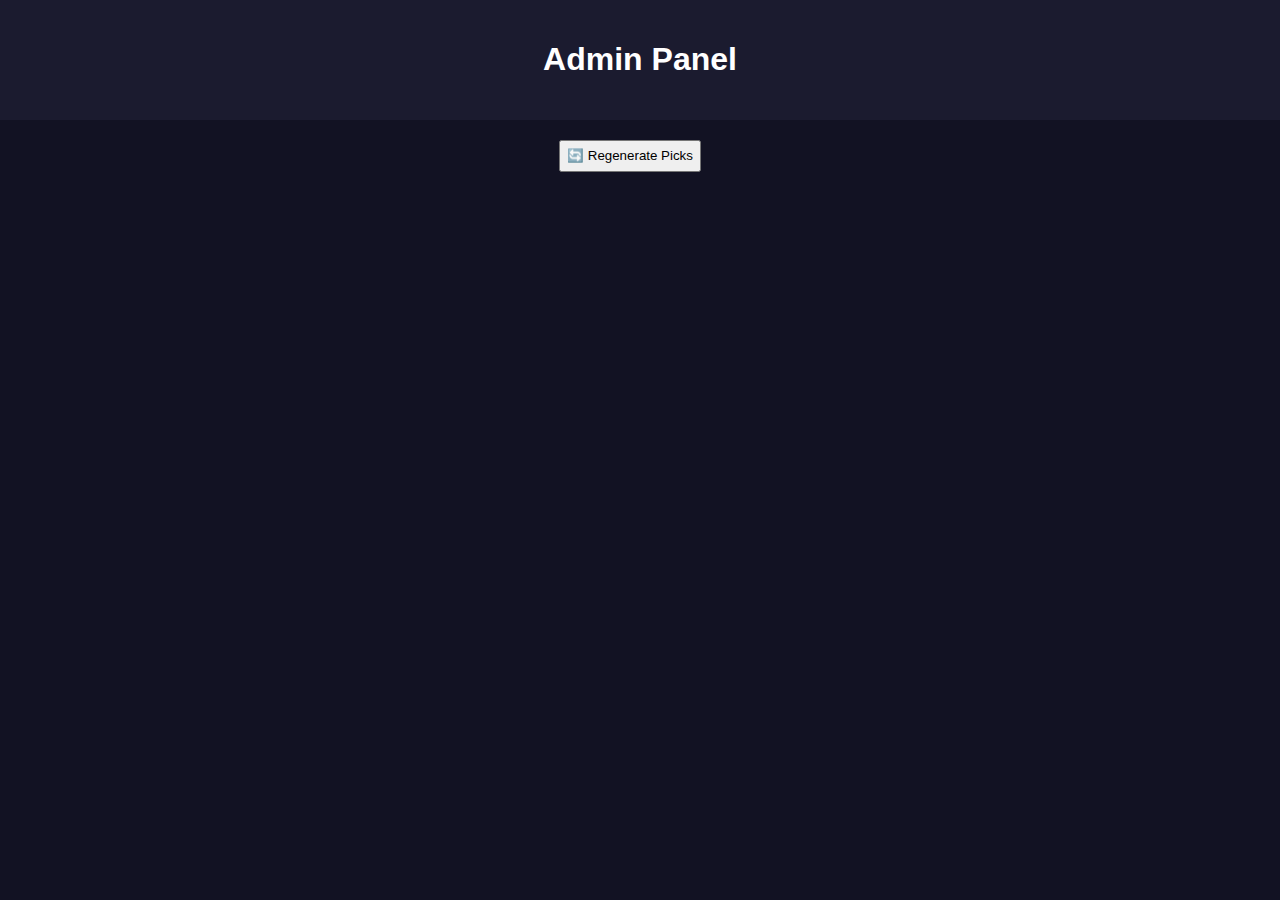
<file: api/admin.html>
<!DOCTYPE html>
<html lang="en">
<head>
  <meta charset="UTF-8">
  <title>Betfind Admin</title>
  <link rel="stylesheet" href="style.css">
</head>
<body>

<header>
  <h1>Admin Panel</h1>
</header>

<main style="text-align:center;">
  <button id="regen">🔄 Regenerate Picks</button>
  <p id="status"></p>
</main>

<script src="admin.js"></script>
</body>
</html>
</file>
<file: api/style.css>
body {
  margin: 0;
  font-family: Arial, sans-serif;
  background: #121223;
  color: #ffffff;
}

header {
  background: #1b1b2f;
  padding: 20px;
  text-align: center;
}

main {
  display: flex;
  justify-content: center;
  gap: 20px;
  padding: 20px;
  flex-wrap: wrap;
}

.card {
  background: #1b1b2f;
  padding: 20px;
  width: 320px;
  border-radius: 10px;
  box-shadow: 0 0 12px rgba(0,0,0,0.5);
}

.card h2 {
  color: #00ffcc;
  margin-bottom: 10px;
}

footer {
  text-align: center;
  padding: 15px;
  font-size: 0.85em;
  opacity: 0.6;
}
</file>
